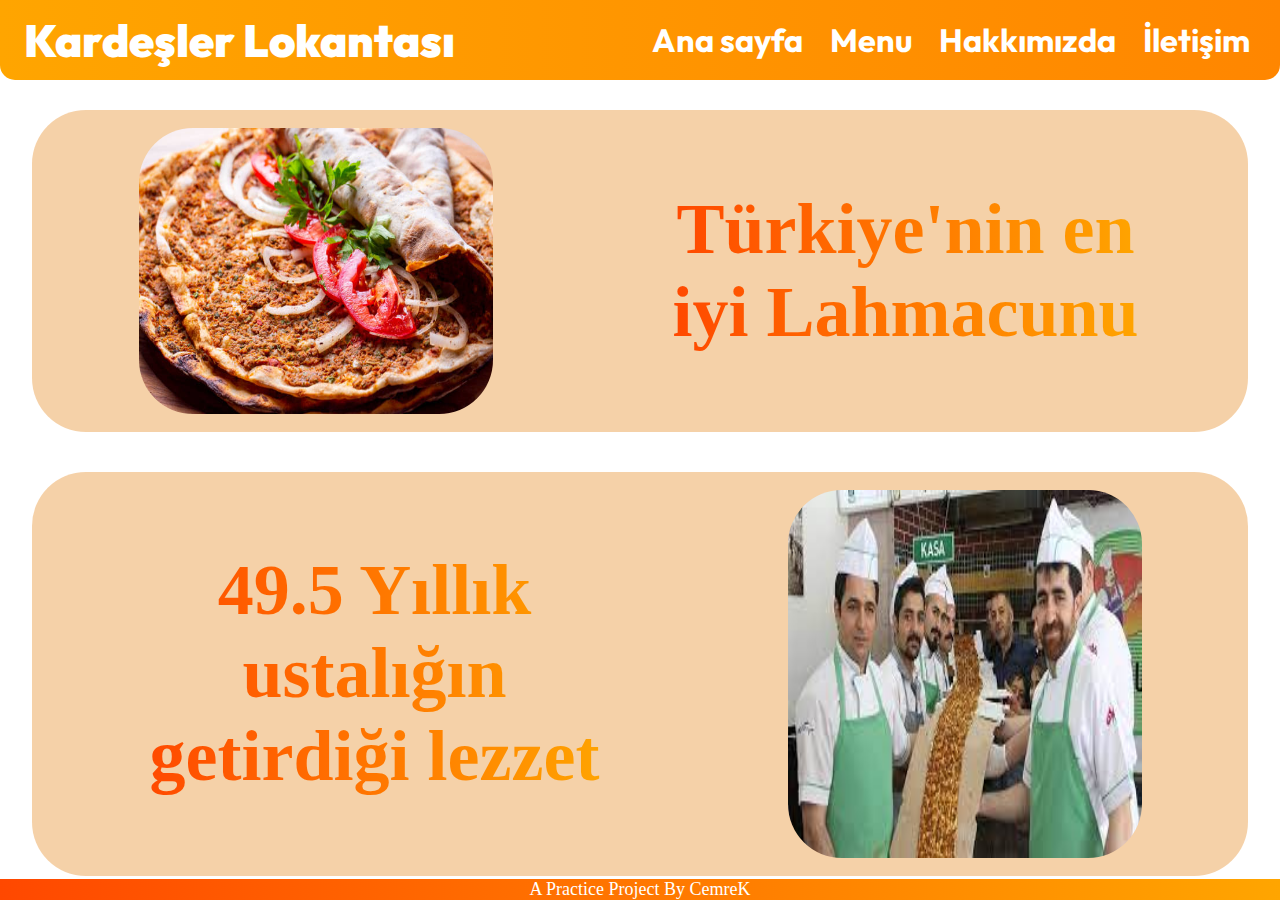
<file: pages/index.html>
<!DOCTYPE html>
<html lang="en">
<head>
    <meta charset="UTF-8">
    <meta name="viewport" content="width=device-width, initial-scale=1.0">
    <link rel="stylesheet" href="../style/style.css">
    <title>Kardeşler Lokantası</title>
</head>
<body>
    <div id="nav-placeholder">nav nav-placeholder</div>
    <div class="navbar-bg hidden" id="navbar-bg"></div>
    <main>
        <section class="lahmacun-section hero">
            <img class="hero-img" src="../images/lahmacun.jpg" alt="Lahmacun fotoğrafı" >
            <h2>Türkiye'nin en iyi Lahmacunu</h2>
        </section>

        <section class="tecrube-section hero">
            <h2>49.5 Yıllık ustalığın getirdiği lezzet</h2>
            <img class="hero-img" src="../images/ustalar.jpg" alt="usta" >
        </section>
    </main>

    <div id="footer-placeholder">footer-placeholder</div>

    <script src="../scripts/template-loader.js"></script>
    <script src="../scripts/navbar-visibility.js"></script>
</body>
</html>
</file>
<file: style/style.css>
@import url('https://fonts.googleapis.com/css2?family=Outfit:wght@100..900&family=Raleway:ital,wght@0,100..900;1,100..900&display=swap');

/* Color variables */
:root {
    --primary-gradient-start: orange;
    --primary-gradient-end: rgb(255, 72, 0);
    --navbar-text: #fff;
    --section-border: greenyellow;
    --text-color : black;
    --item-color:rgba(243, 200, 151, 0.836);
    --accent-color: rgba(255, 166, 0, 0.712);
}

html{
    font-size: 18px;
    margin: 0;
    padding: 0;
}


body {
    margin: 0;
    padding: 0;
}

#nav-placeholder, #footer-placeholder {
    width: 100%;
    height: fit-content;
}

main{
    margin-top: 110px;
    margin-bottom: 0;
}

#navbar{
    position: fixed;
    top:0;
    z-index: 1000;
}

#navbar svg{
    display: none;
}

#navbar {
    width: 100%;
    height: 80px;
    background: linear-gradient(90deg, var(--primary-gradient-start) 0, var(--primary-gradient-end) 300%);
    display: flex;
    justify-content: space-between;
    align-items: center;
    border-bottom-left-radius: 15px;
    border-bottom-right-radius: 15px;
}
#navbar h1 {
    font-family: outfit, sans-serif;
    font-weight: 900;
    font-size: 2.5rem;
    color: var(--navbar-text);
    margin-left: 24px;
}

#navbar nav {
    
    margin-right: 30px;
}

#navbar nav ul {
    display: flex;
    gap: 1.5rem;
    list-style: none;
}
#navbar nav ul li a {
    text-decoration: none;
    font-weight: 700;
    font-size: 1.8rem;
    font-family: outfit, sans-serif;
    color: var(--navbar-text);
}

#navbar nav ul li {
    transition: transform 0.35s;
    transform-origin: center;
}

#navbar nav ul li:hover {
    transform: scale(1.15);
}

#navbar nav ul li:active {
    transform: scale(.98);
}

.hero {
    
    position: relative;
    padding: 1rem;
    box-sizing: border-box;
    background-color: var(--item-color);
    display: flex;
    flex-wrap: wrap;
    justify-content: space-around;
    width: 95%;
    overflow: hidden;
    /* border: 3px solid var(--section-border); */
    box-sizing: border-box;
    margin: 40px auto;
    border-radius: 3rem;
}

.hero h2 {
    font-size: 4rem;
    width: 40%;
    text-align: center;
    /* Gradient text: */
    background: linear-gradient(90deg, var(--primary-gradient-end), var(--primary-gradient-start));
    -webkit-background-clip: text;
    -webkit-text-fill-color: transparent;
    background-clip: text;
    color: transparent;
}



.hero-img {
    width: 30%;
    border-radius: 3rem;
}

.hidden {
        display: none !important;
    }

footer{
    position: fixed;
    bottom: 0;
    height: fit-content;
    margin: 0;
    padding: 0;
    width: 100%;
    background:linear-gradient(90deg , var(--primary-gradient-end) , var(--primary-gradient-start));
    text-align: center;
}
footer span{
    color:white;
}

.yemek-tipi{
    padding: 0;
    display: flex;
    flex-wrap: wrap;
    gap:2rem;
    width: 100%;
    justify-content:center;
}

.yemek-element{
    overflow: hidden;
    display: flex;
    justify-content: space-between;
    align-items: center;
    border-radius: 1rem;
    padding: 1rem;
    box-sizing: border-box;
    width: 45%;
    height: 8rem;
    background-color: white;
    gap:8rem

}

.yemek-isim-logo{
    display: flex;
    justify-content: center;
    align-items: center;
    gap:3rem;
    padding-left: 2rem;
}
.yemek-isim-logo span{
    font-size: 2.4rem;
    font-family: outfit,sans-serif;
    font-weight: 300;
}

.product-img{    
    width: 5rem;
    height: 5rem;  
    
}

.fiyat-span{
    font-family: outfit , sans-serif;
    font-weight: 800;
    font-size: 1.5rem;
    padding-right: 2rem;

}

.yemek-tipi-heading{
    position: relative;
    margin-top: 0;
    
    text-align: center;
    font-family: outfit , sans-serif;
    font-size:2.5rem;
}
.yemek-tipi-heading::after{
    content: "";
    position: absolute;
    width: 140%;
    height: 2px;
    background-color: black;
    bottom: -0.5rem;
    left:-20%;
}




@media (max-width : 1200px) {
      .navbar-bg {
        position: fixed;
        top: 10px; 
        left: 0;
        width: 100%;
        height: 150px; 
        border-radius: 20px;
        background-color: var(--accent-color);
        z-index: 5; 
        transition: height 0.3s;
    }
    #navbar {
        z-index: 10;
    }
    #navbar svg{
        display: block;
        margin-right: 2rem;
        width: 3rem;
        height: 3rem;
    }
    #navbar nav {
        position: absolute;
        top:60px;
        padding-top: 30px;
        width: 100%;
        left: 0;
        
       
    }
    
    #navbar nav ul {
        margin: 2rem auto;
    }

    html{
        font-size: 10px;
    }
    .hero{
        flex-direction: column;
        justify-content: center;
        align-items: center;
        z-index: -2;
    }
    .hero h2{
        width: fit-content;
    }
    
    .product-img{
        margin-left: 0;
    }
     
    .yemek-element{
        width: 100%;
        align-items: center;
        
    }
}
</file>
